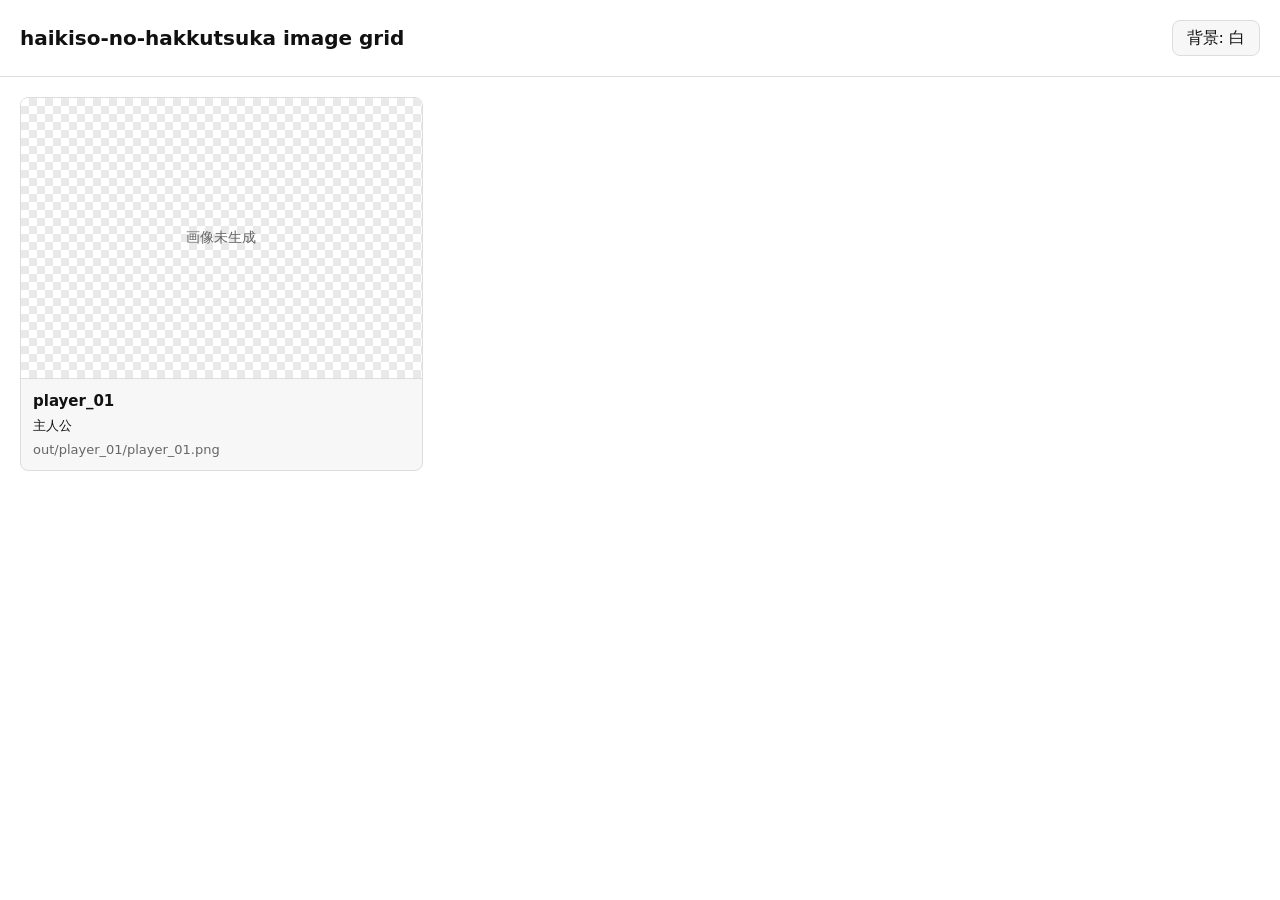
<file: image-pipeline/grid.html>
<!doctype html>
<html lang="ja">
<head>
  <meta charset="utf-8">
  <meta name="viewport" content="width=device-width, initial-scale=1">
  <title>haikiso-no-hakkutsuka image grid</title>
  <style>
    :root {
      color-scheme: light;
      --bg: #ffffff;
      --fg: #111111;
      --muted: #666666;
      --line: #dddddd;
      --panel: #f7f7f7;
      --checker-a: #e9e9e9;
      --checker-b: #ffffff;
    }

    body.dark {
      color-scheme: dark;
      --bg: #050505;
      --fg: #f5f5f5;
      --muted: #aaaaaa;
      --line: #333333;
      --panel: #161616;
      --checker-a: #2a2a2a;
      --checker-b: #080808;
    }

    * {
      box-sizing: border-box;
    }

    body {
      margin: 0;
      background: var(--bg);
      color: var(--fg);
      font-family: system-ui, -apple-system, BlinkMacSystemFont, "Segoe UI", sans-serif;
    }

    header {
      display: flex;
      align-items: center;
      justify-content: space-between;
      gap: 16px;
      padding: 20px;
      border-bottom: 1px solid var(--line);
    }

    h1 {
      margin: 0;
      font-size: 20px;
      font-weight: 700;
    }

    button {
      min-height: 36px;
      border: 1px solid var(--line);
      border-radius: 8px;
      background: var(--panel);
      color: var(--fg);
      cursor: pointer;
      font: inherit;
      padding: 0 14px;
    }

    main {
      padding: 20px;
    }

    .grid {
      display: grid;
      grid-template-columns: repeat(3, minmax(0, 1fr));
      gap: 16px;
    }

    .cell {
      border: 1px solid var(--line);
      border-radius: 8px;
      overflow: hidden;
      background: var(--panel);
    }

    .preview {
      display: grid;
      place-items: center;
      min-height: 280px;
      background-image:
        linear-gradient(45deg, var(--checker-a) 25%, transparent 25%),
        linear-gradient(-45deg, var(--checker-a) 25%, transparent 25%),
        linear-gradient(45deg, transparent 75%, var(--checker-a) 75%),
        linear-gradient(-45deg, transparent 75%, var(--checker-a) 75%);
      background-color: var(--checker-b);
      background-position: 0 0, 0 8px, 8px -8px, -8px 0;
      background-size: 16px 16px;
    }

    .preview img {
      display: block;
      max-width: 100%;
      max-height: 360px;
      image-rendering: pixelated;
      cursor: zoom-in;
    }

    .missing {
      color: var(--muted);
      font-size: 14px;
    }

    .meta {
      display: grid;
      gap: 6px;
      padding: 12px;
      border-top: 1px solid var(--line);
      font-size: 13px;
      line-height: 1.35;
    }

    .id {
      font-weight: 700;
      font-size: 15px;
    }

    .path {
      color: var(--muted);
      overflow-wrap: anywhere;
    }

    dialog {
      width: min(92vw, 900px);
      border: 1px solid var(--line);
      border-radius: 8px;
      padding: 0;
      background: var(--bg);
      color: var(--fg);
    }

    dialog::backdrop {
      background: rgba(0, 0, 0, 0.72);
    }

    .modal-head {
      display: flex;
      justify-content: space-between;
      align-items: center;
      gap: 16px;
      padding: 12px;
      border-bottom: 1px solid var(--line);
    }

    .modal-body {
      display: grid;
      place-items: center;
      min-height: 60vh;
      padding: 16px;
      background-image:
        linear-gradient(45deg, var(--checker-a) 25%, transparent 25%),
        linear-gradient(-45deg, var(--checker-a) 25%, transparent 25%),
        linear-gradient(45deg, transparent 75%, var(--checker-a) 75%),
        linear-gradient(-45deg, transparent 75%, var(--checker-a) 75%);
      background-color: var(--checker-b);
      background-position: 0 0, 0 10px, 10px -10px, -10px 0;
      background-size: 20px 20px;
    }

    .modal-body img {
      max-width: 100%;
      max-height: 78vh;
      image-rendering: pixelated;
    }

    @media (max-width: 860px) {
      .grid {
        grid-template-columns: repeat(2, minmax(0, 1fr));
      }
    }

    @media (max-width: 560px) {
      header {
        align-items: flex-start;
        flex-direction: column;
      }

      .grid {
        grid-template-columns: 1fr;
      }
    }
  </style>
</head>
<body>
  <header>
    <h1 id="title"></h1>
    <button id="toggleBg" type="button">背景: 白</button>
  </header>
  <main>
    <div class="grid" id="grid"></div>
  </main>
  <dialog id="modal">
    <div class="modal-head">
      <strong id="modalTitle"></strong>
      <button id="closeModal" type="button">閉じる</button>
    </div>
    <div class="modal-body">
      <img id="modalImage" alt="">
    </div>
  </dialog>
  <script id="grid-data" type="application/json">{
  "project": "haikiso-no-hakkutsuka",
  "generatedAt": "2026-06-17T00:00:00.000Z",
  "items": [
    {
      "id": "player_01",
      "name": "主人公",
      "filePath": "out/player_01/player_01.png",
      "exists": false
    }
  ]
}</script>
  <script>
    const data = JSON.parse(document.getElementById("grid-data").textContent);
    const grid = document.getElementById("grid");
    const modal = document.getElementById("modal");
    const modalImage = document.getElementById("modalImage");
    const modalTitle = document.getElementById("modalTitle");
    const toggleBg = document.getElementById("toggleBg");

    document.getElementById("title").textContent = data.project + " image grid";

    for (const item of data.items) {
      const cell = document.createElement("article");
      cell.className = "cell";

      const preview = document.createElement("div");
      preview.className = "preview";

      if (item.exists) {
        const image = document.createElement("img");
        image.src = item.filePath;
        image.alt = item.name + " (" + item.id + ")";
        image.addEventListener("click", () => {
          modalImage.src = item.filePath;
          modalImage.alt = image.alt;
          modalTitle.textContent = item.name + " / " + item.id;
          modal.showModal();
        });
        preview.appendChild(image);
      } else {
        const missing = document.createElement("div");
        missing.className = "missing";
        missing.textContent = "画像未生成";
        preview.appendChild(missing);
      }

      const meta = document.createElement("div");
      meta.className = "meta";

      const id = document.createElement("div");
      id.className = "id";
      id.textContent = item.id;

      const name = document.createElement("div");
      name.textContent = item.name;

      const filePath = document.createElement("div");
      filePath.className = "path";
      filePath.textContent = item.filePath;

      meta.append(id, name, filePath);
      cell.append(preview, meta);
      grid.appendChild(cell);
    }

    toggleBg.addEventListener("click", () => {
      document.body.classList.toggle("dark");
      toggleBg.textContent = document.body.classList.contains("dark") ? "背景: 黒" : "背景: 白";
    });

    document.getElementById("closeModal").addEventListener("click", () => modal.close());
    modal.addEventListener("click", (event) => {
      if (event.target === modal) {
        modal.close();
      }
    });
  </script>
</body>
</html>
</file>
